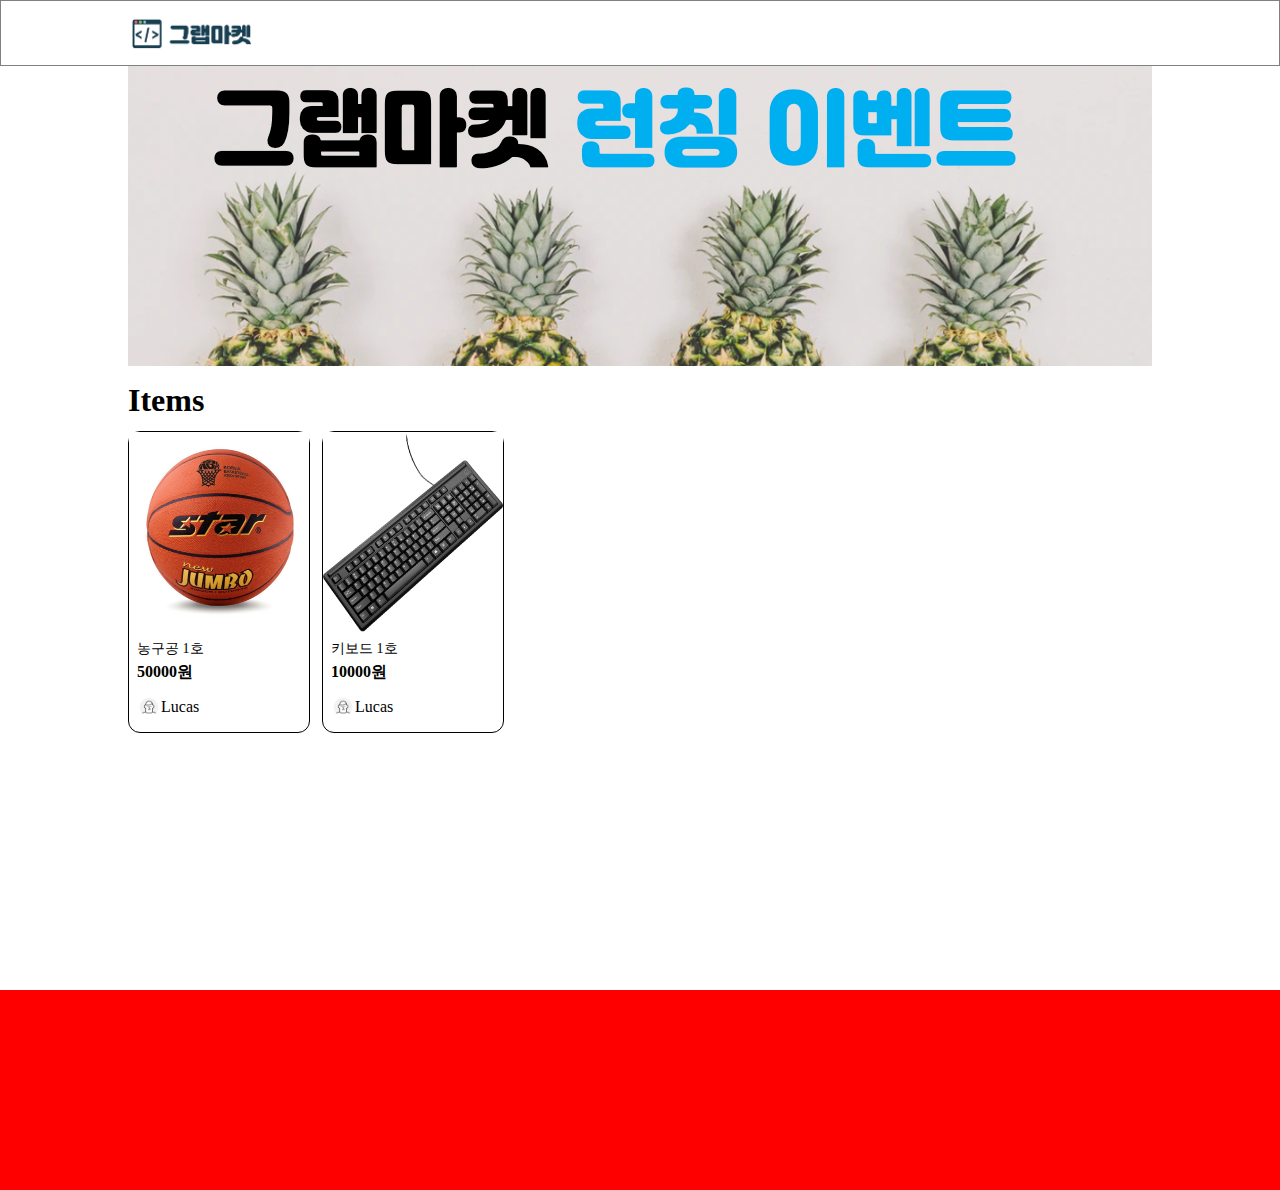
<file: Design/index.html>
<html>
  <head>
    <title>Market</title>
    <link href="index.css" type="text/css" rel="stylesheet" />
  </head>
  <body>
    <div id="header">
        <div id = "header-area">
            <img src="image/icons/logo.png"/>
        </div>
    </div>
    <div id="body">
      <div id="banner">
        <img src="image/banners/banner1.png"/>
    </div>
      <h1>Items</h1>
      <div id ="product-list">
        <div class = "product-card">
          <div>
            <img class = "product-img"src = "image/products/basketball1.jpeg"/>
          </div>
          <div class ="product-contents">
            <span class = "product-name">
              농구공 1호
            </span>
            <span class = "product-price">
              50000원
            </span>
            <div class ="product-seller">
              <img class = "product-avatar" src = "image/icons/avatar.png"/>
              <span> Lucas</span>
            </div>

          </div>
        </div>
        <div class = "product-card">
          <div>
            <img class = "product-img"src = "image\products\keyboard1.jpg"/>
          </div>
          <div class ="product-contents">
            <span class = "product-name">
              키보드 1호
            </span>
            <span class = "product-price">
              10000원
            </span>
            <div class ="product-seller">
              <img class = "product-avatar" src = "image/icons/avatar.png"/>
              <span> Lucas</span>
            </div>

          </div>
        </div>
      </div>
      </div>
    </div>
    <div id="footer"></div>
  </body>
</html>
</file>
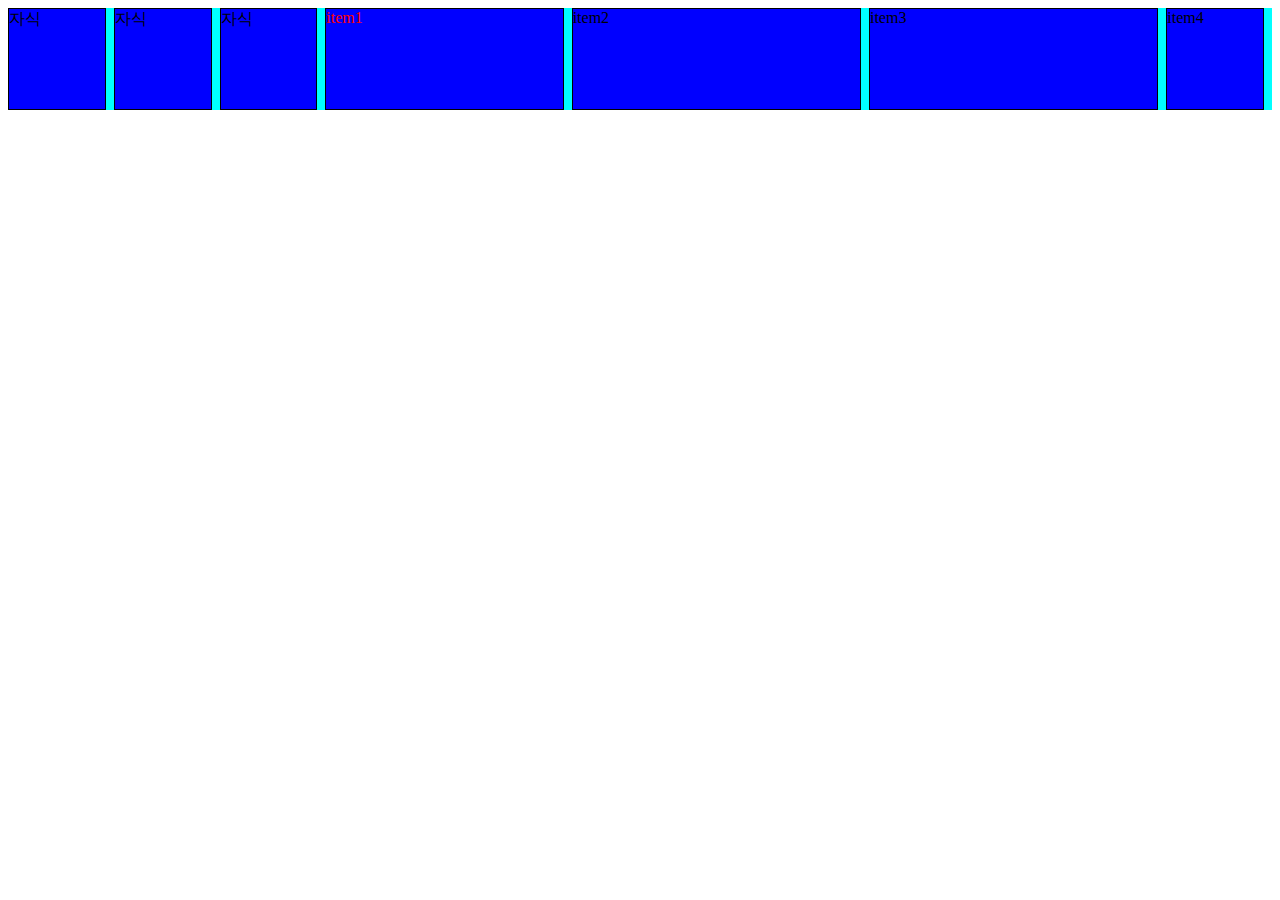
<file: Start/css-flexbox.html>
<html>
  <head>
    <style>
      .parent {
        display: flex;
        flex-direction: row;
        background-color: aqua;
        /* flex-end, center, flex-start,space-around */
        justify-content: flex-end;
        align-items: flex-end;
      }

      .child {
        width: 100px;
        height: 100px;
        background-color: blue;
        color: black;
        margin-right: 8px;
        border: 1px solid black;
      }
      #child1 {
        /* width가 200px */
        color: red;
        flex-basis: 300px;
        /* 여백 차지 비율이 1 */
        flex-grow: 1;
        /* 어느 비중으로 줄어드는가 */
        flex-shrink: 5;
      }
      #child2 {
        /* width가 200px */
        flex-basis: 300px;
        flex-grow: 0;
      }
      #child3 {
        /* width가 200px */
        flex-basis: 300px;
        flex-grow: 0;
      }
      #item4 {
        /* flex: 증가너비 감소너비 기본너비 */
        /* flex: 0 1 aut0 -기본값 */
        flex: 1;
        /* 증가너비1, 나머지는 기본값 */
      }
    </style>
  </head>

  <body>
    <div class="parent">
      <div class="child">자식</div>
      <div class="child">자식</div>
      <div class="child">자식</div>
      <div id="child1" class="child">item1</div>
      <div id="child2" class="child">item2</div>
      <div id="child3" class="child">item3</div>
      <div id="child4" class="child">item4</div>
    </div>
  </body>
</html>
</file>
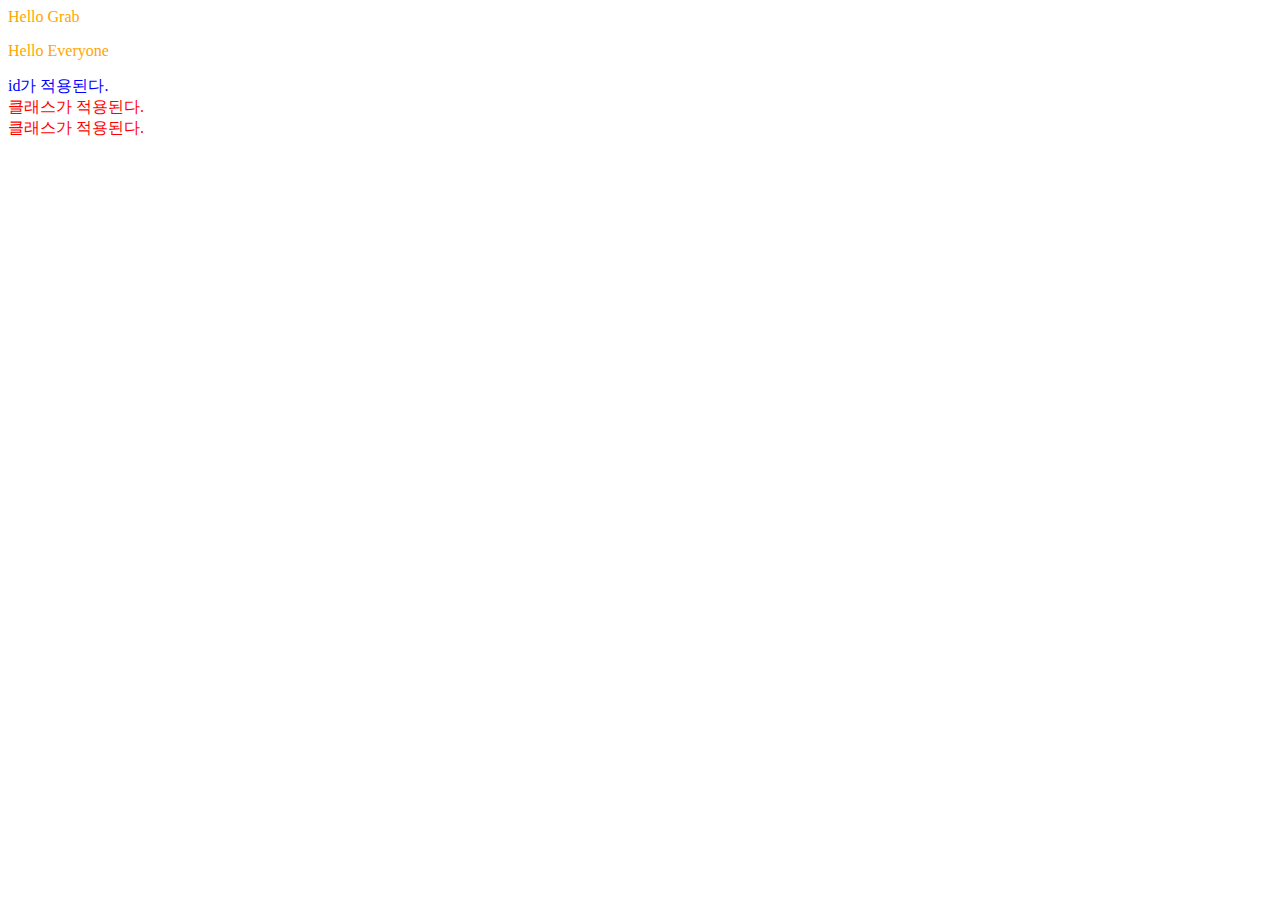
<file: Start/test2.html>
<html>
  <head>
    <style>
      /* p 태그를 선택자로 한 경우 : 모든 p 태그에 스타일이 적용됨*/
      p {
        color: orange;
      }
      /* id를 선택자로 한 경우 : 'id-test'를 id로 가지는 한 요소에게만 적용됨*/
      #id-test {
        color: blue;
      }
      /* class를 선택자로 한 경우 : 'class-test'를 class로 가지는 한 요소에게만 적용됨*/
      .class-test {
        color: red;
      }
    </style>
  </head>
  <body>
    <p>Hello Grab</p>
    <p>Hello Everyone</p>
    <div id="id-test">id가 적용된다.</div>
    <div class="class-test">클래스가 적용된다.</div>
    <div class="class-test">클래스가 적용된다.</div>
  </body>
</html>
</file>
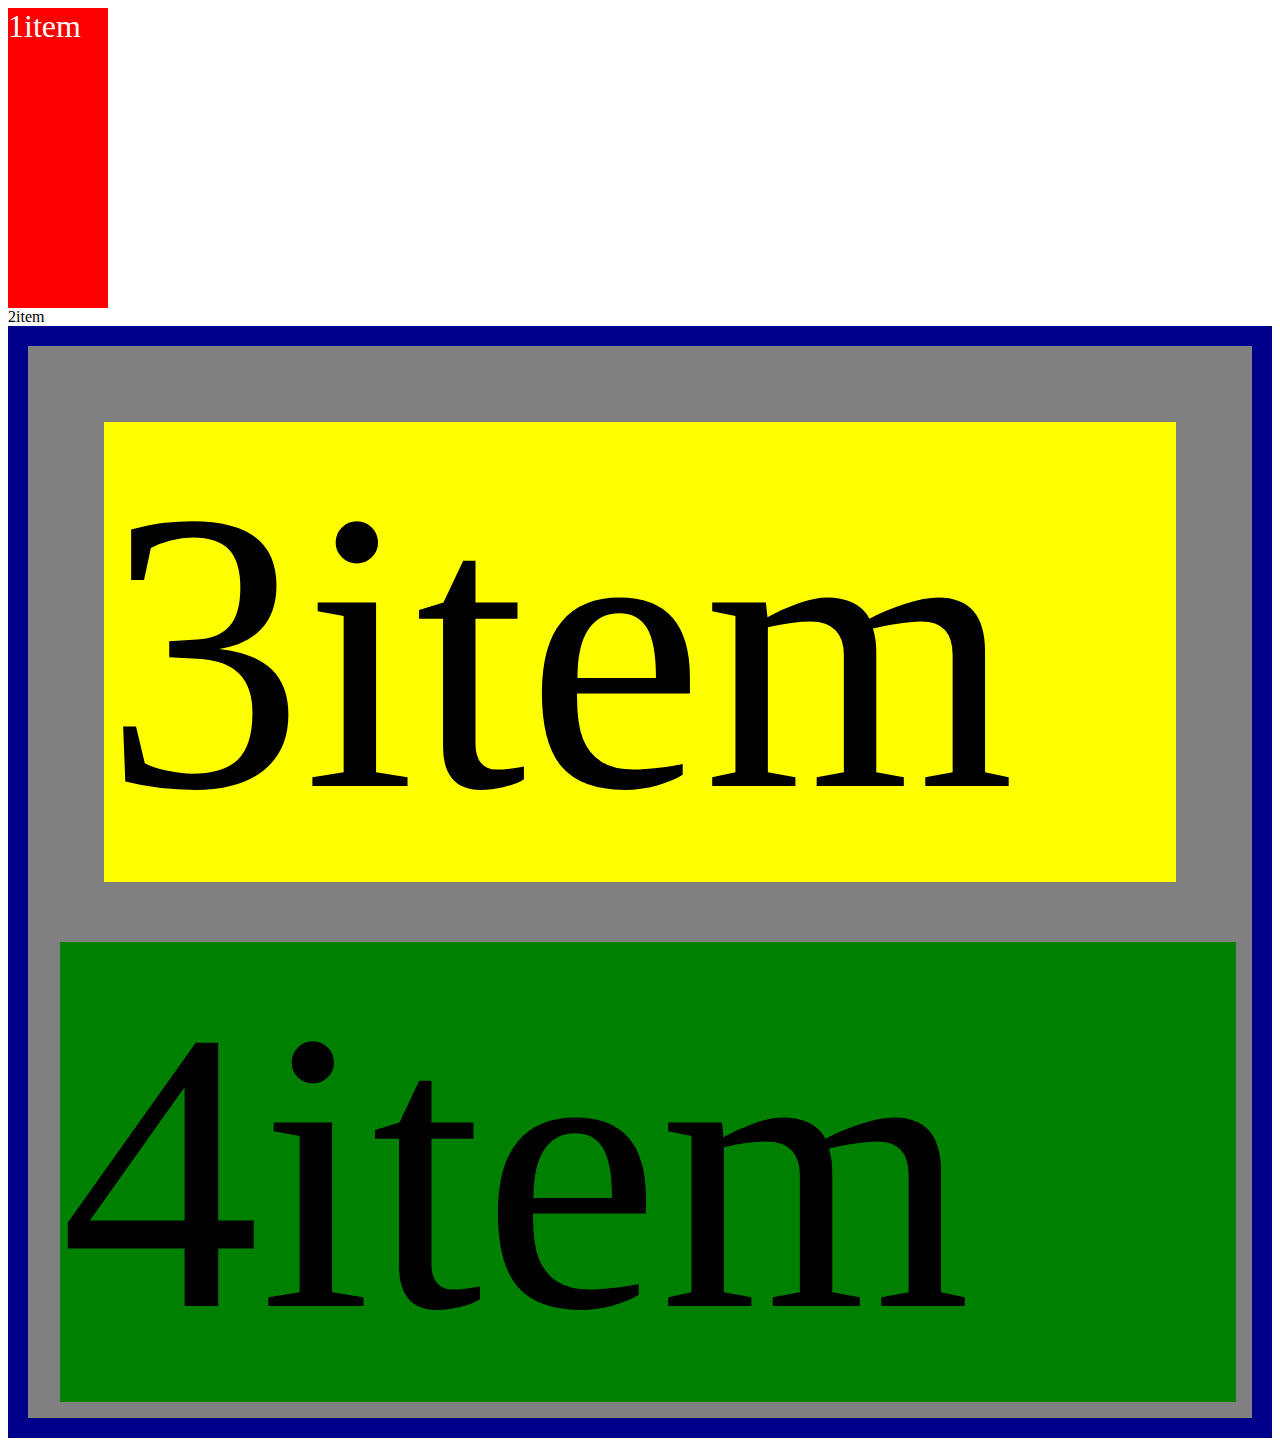
<file: Start/test3.html>
<html>
  <head>
    <style type="text/css">
      #item1 {
        width: 100px;
        height: 300px;
        background-color: red;
        color: white;
        font-size: 32px;
        font-weight: 400;
      }
      #item-list {
        font-size: 400px;
        background-color: gray;
        padding: 16px;
        /* 너비 스타일 색상 */
        border: 20px solid darkblue;
        /* 자식안 */
      }
      #item-list #item3 {
        /* margin은 바깥쪽 */
        margin-bottom: 52px;
        margin-left: 40px;
        margin: 60px;
        background-color: yellow;
      }
      #item-list #item4 {
        margin-left: 16px;
        background-color: green;
      }
    </style>
  </head>
  <body>
    <div id="item1">1item</div>
    <div id="item2">2item</div>
    <div id="item-list">
      <div id="item3">3item</div>
      <div id="item4">4item</div>
    </div>
  </body>
</html>
</file>
<file: Design/index.css>
body {
  margin: 0;
  padding: 0;
}
h1 {
  margin: 0;
  padding: 0;
}
* {
  margin: 0;
  padding: 0;
}

#header {
  height: 64px;
  display: flex;
  justify-content: center;
  border: 1px solid gray;
}
#body {
  min-height: 100vh;
  width: 1024px;
  /* 가운데 정렬 */
  margin: 0 auto;
  padding-bottom: 24px;
}
#footer {
  height: 200px;
  background-color: red;
}
#banner {
  height: 300px;
  background-color: yellow;
}
#header-area {
  width: 1024px;
  height: 100%;
  display: flex;
  align-items: center;
}
#header-area > img {
  width: 128px;
  height: 36px;
}
#banner > img {
  width: 100%;
  height: 300px;
}
#body > h1 {
  margin-top: 16px;
}
#product-list {
  display: flex;
  flex-wrap: wrap;
  margin-top: 12px;
}
.product-card {
  width: 180px;
  height: 300px;
  margin-right: 12px;
  margin-bottom: 12px;
  border: 1px solid black;
  border-radius: 12px;
}
.product-img {
  height: 200px;
  width: 100%;
}
.product-contents {
  display: flex;
  flex-direction: column;
  padding: 8px;
}
.product-name {
  font-size: 14px;
}
.product-price {
  font-size: 16px;
  font-weight: 600;
  margin-top: 4px;
}
.product-seller {
  display: flex;
  align-items: center;
  margin-top: 12px;
}
.product-avatar {
  width: 24px;
  /* width만해도 비율로 height 조절됨 */
}
</file>
